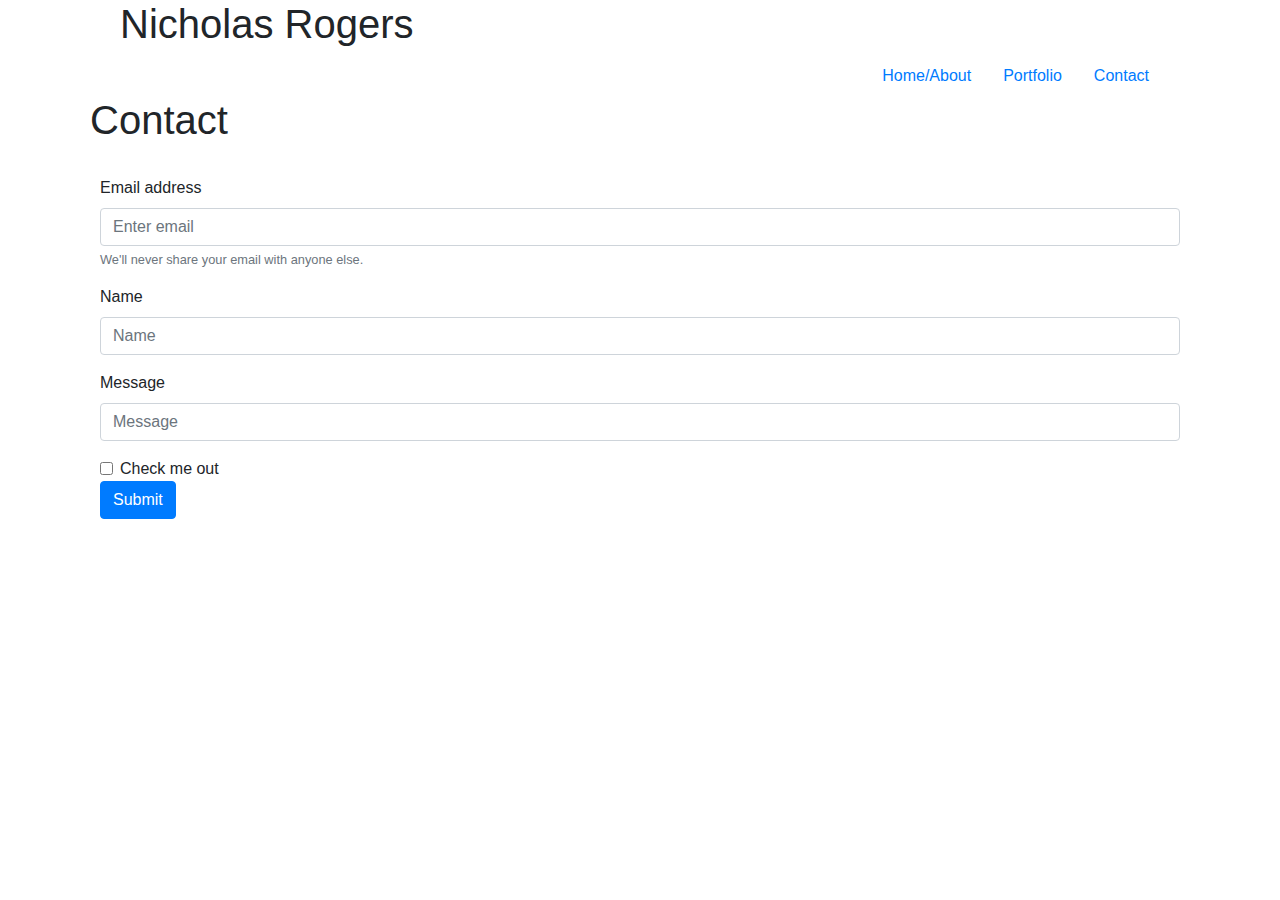
<file: contact.html>
<!DOCTYPE html>
<html lang="en-us">

<head>
    <meta charset="UTF-8">
    
    <title>Contact</title>

    <link rel="stylesheet" href="portfolio.css"/>
    <link rel="stylesheet" href="https://stackpath.bootstrapcdn.com/bootstrap/4.5.2/css/bootstrap.min.css" integrity="sha384-JcKb8q3iqJ61gNV9KGb8thSsNjpSL0n8PARn9HuZOnIxN0hoP+VmmDGMN5t9UJ0Z" crossorigin="anonymous">
    <script src="https://code.jquery.com/jquery-3.5.1.slim.min.js" integrity="sha384-DfXdz2htPH0lsSSs5nCTpuj/zy4C+OGpamoFVy38MVBnE+IbbVYUew+OrCXaRkfj" crossorigin="anonymous"></script>
    <script src="https://cdn.jsdelivr.net/npm/popper.js@1.16.1/dist/umd/popper.min.js" integrity="sha384-9/reFTGAW83EW2RDu2S0VKaIzap3H66lZH81PoYlFhbGU+6BZp6G7niu735Sk7lN" crossorigin="anonymous"></script>
    <script src="https://stackpath.bootstrapcdn.com/bootstrap/4.5.2/js/bootstrap.min.js" integrity="sha384-B4gt1jrGC7Jh4AgTPSdUtOBvfO8shuf57BaghqFfPlYxofvL8/KUEfYiJOMMV+rV" crossorigin="anonymous"></script>

</head>

<body class="container">
    
    <div class="container"> 
        <h1 class="justify-content-start col-4 yourName">Nicholas Rogers</h1>
        <!-- NavBar / Outline refferenced from bootstrap with links to respective pages -->
        <nav class="nav justify-content-end col-xs-12 col-sm-12 col-md-12 col-lg-12">
            <a class="nav-link active" href="index.html">Home/About</a>
            <a class="nav-link" href="portfolio.html">Portfolio</a>
            <a class="nav-link" href="contact.html">Contact</a>
        </nav>
    </div> 


    <h1>Contact</h1>

        <br/>
    <div class="container">
        <form>
            <div class="form-group">
            <label for="exampleInputEmail1">Email address</label>
            <input type="email" class="form-control" id="exampleInputEmail1" aria-describedby="emailHelp" placeholder="Enter email">
            <small id="emailHelp" class="form-text text-muted">We'll never share your email with anyone else.</small>
            </div>
            <div class="form-group">
            <label for="exampleInputName">Name</label>
            <input type="text" class="form-control" id="exampleInputName" placeholder="Name">
            </div>
            <div class="form-group">
                <label for="exampleInputMessage">Message</label>
                <input type="text" class="form-control" id="exampleInputMessage" placeholder="Message">
            </div>
            <div class="form-check">
            <input type="checkbox" class="form-check-input" id="exampleCheck1">
            <label class="form-check-label" for="exampleCheck1">Check me out</label>
            </div>
            <button type="submit" class="btn btn-primary">Submit</button>
        </form>
    </div>

</body> 
</html>
</file>
<file: portfolio.css>
.row > div {
    border: 1px solid black;
    padding: 0;
}

img {
    width: 100%;
    height: auto;
}

h1 {
    margin: 5px;
}

/*.yourName {
    background-color: lightblue;
}
</file>
